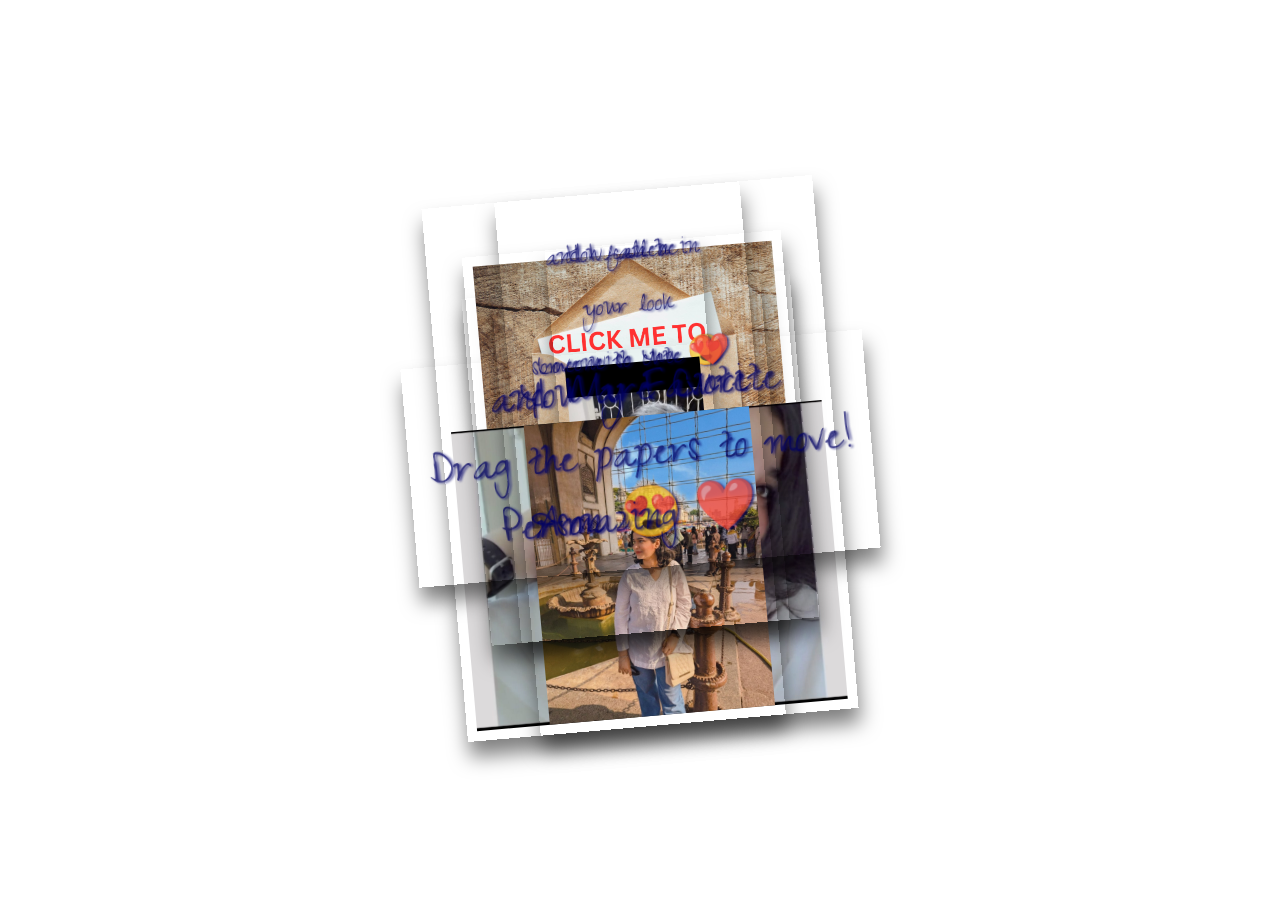
<file: index.html>
<!DOCTYPE html>
<html lang="en" >
<head>
  <meta charset="UTF-8">
  <title> Sugandha❤️</title>
  <link rel='stylesheet' href='https://fonts.googleapis.com/css2?family=Short+Stack&amp;family=Homemade+Apple&amp;display=swap'><link rel="stylesheet" href="./style.css">

</head>
<body>
<!-- partial:index.partial.html -->
<!-- A pen by Developer Rahul  -->

<div class="paper image love-letter">
  <a href="./gif.html">
    <img src="./images/CLICK ME TO OPEN.png" alt="Click me to read" />
    <p>Click me to read</p>
  </a>
</div>


  
<div class="paper image">
  <p> and I fallen in</p>
    <p>Love with You 😍 </p>
   <img src="./images/fallen.jpg" />
</div>

<div class="paper image">
  <p> your look </p>
  <img src="./images/WhatsApp Image 2025-02-20 at 08.57.38_740d60b6.jpg" />
</div>

<div class="paper image">
  <p>How can be </p>
   <p> someone so cute ❤️ </p>

  <img src="./images/WhatsApp Image 2025-02-20 at 08.57.38_c8752951.jpg" />
</div>



<div class="paper red">
<p class="p1"> and My Favorite</p>
<p class="p2">Person 😍</p>
</div>

<div class="paper">
<p class="p1">You are Cute </p>
  <p class="p1">Amazing <span style="color: red !important;">❤️</span></p>
</div>

<div class="paper">
<p class="p1">Drag the papers to move!</p>
</div>
<!-- partial -->
  <script  src="./script.js"></script>

</body>
</html>
</file>
<file: style.css>
@import url('https://fonts.googleapis.com/css2?family=Zeyada&display=swap');

body {
  height: 100vh;
  display: flex;
  align-items: center;
  justify-content: center;
  background-size: 1000px;
  background-image: url("https://www.psdgraphics.com/wp-content/uploads/2022/01/white-math-paper-texture.jpg");
  background-position: center center;
}

.paper {
  user-select: none; /* Prevent text selection */
  background-image: url("https://i0.wp.com/textures.world/wp-content/uploads/2018/10/2-Millimeter-Paper-Background-copy.jpg?ssl=1");
  background-size: 500px;
  background-position: center center;
  padding: 20px;
  transform: rotateZ(-5deg);
  box-shadow: 1px 15px 20px 0px rgba(0,0,0,0.5);
  position: absolute;
  width: auto;
  height: auto;
  max-width: 90%;
}

/* Allow touch interactions on the link */
.paper a {
  touch-action: auto; /* Enable default touch behaviors for the link */
  user-select: auto; /* Allow text selection for the link */
}

.paper.heart {
  position: relative;
  width: 200px;
  height: 200px;
  padding: 0;
  border-radius: 50%;
}

.paper.image {
  padding: 10px;
  display: flex;
  flex-direction: column;
  align-items: center;
  justify-content: center;
}

.paper.image p {
  font-size: 30px;
  text-align: center;
}

img {
  max-width: 100%;
  max-height: 300px;
  height: auto;
  width: auto;
  user-select: none;
}

.paper.heart::after {
  content: "";
  background-image: url('https://cdn.pixabay.com/photo/2016/03/31/19/25/cartoon-1294994__340.png');
  width: 100%;
  height: 100%;
  position: absolute;
  top: 0;
  left: 0;
  background-size: 150px;
  background-position: center center;
  background-repeat: no-repeat;
  opacity: 0.6;
}

p {
  font-family: 'Zeyada';
  font-size: 50px;
  color: rgb(0,0,100);
  opacity: 0.75;
  filter: drop-shadow(2px 1.5px 1px rgba(0,0,105,0.9));
}

/* Media query for mobile devices */
@media only screen and (max-width: 600px) {
  .paper {
    width: 80%;
    padding: 20px;
  }

  .paper.image p {
    font-size: 25px;
  }

  p {
    font-size: 40px;
  }
}
</file>
